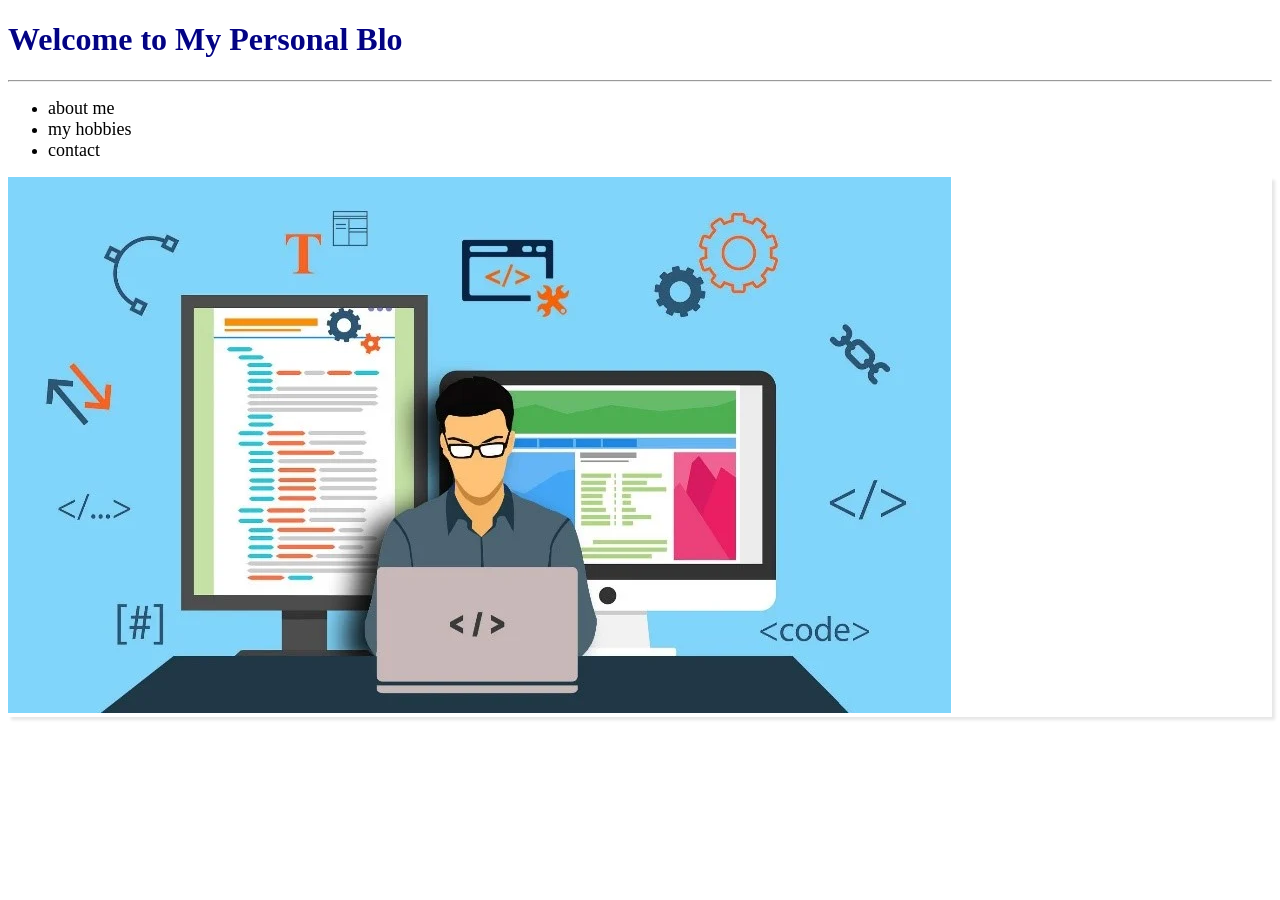
<file: index.html>
<!doctype html>
<html lang="en">
  <head>
    <meta charset="UTF-8" />
    <meta name="viewport" content="width=device-width, initial-scale=1.0" />
    <link rel="stylesheet" href="./style.css" />
    <title>Document</title>
  </head>
  <body>
    <h1>Welcome to My Personal Blo</h1>
    <hr />
    <ul>
      <li><a href="./about.html">about me</a></li>
      <li><a href="./hobbies.html">my hobbies</a></li>
      <li><a href="./contact.html">contact</a></li>
    </ul>

    <header>
      <img src="./Developer.webp" alt="Developer illustration" />
    </header>
  </body>
</html>
</file>
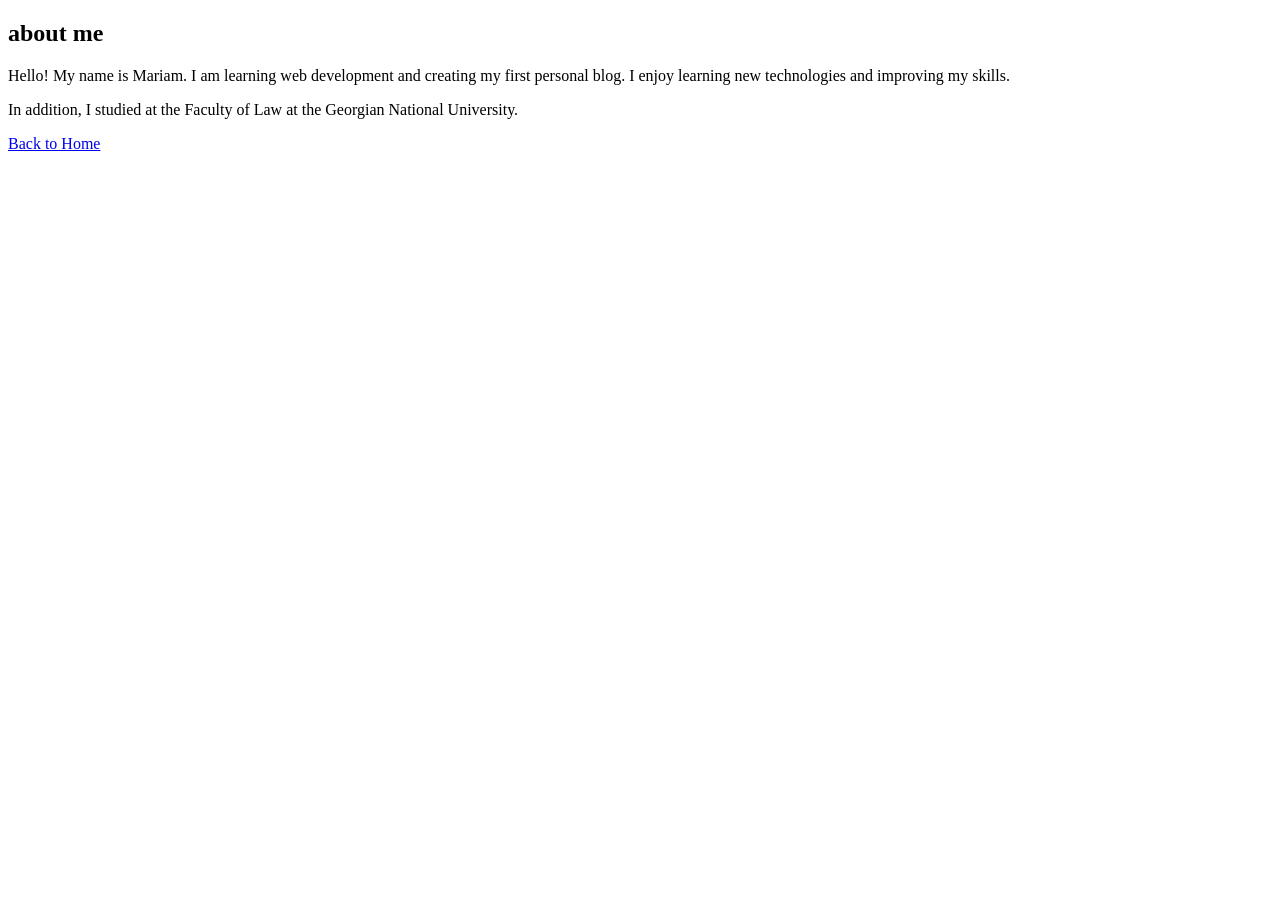
<file: about.html>
<!doctype html>
<html lang="en">
  <head>
    <meta charset="UTF-8" />
    <meta name="viewport" content="width=device-width, initial-scale=1.0" />
    <title>about me</title>
  </head>
  <body>
    <h2>about me</h2>
    <p>
      Hello! My name is Mariam. I am learning web development and creating my
      first personal blog. I enjoy learning new technologies and improving my
      skills.
    </p>
    <p>
      In addition, I studied at the Faculty of Law at the Georgian National
      University.
    </p>
    <a href="./index.html">Back to Home</a>
  </body>
</html>
</file>
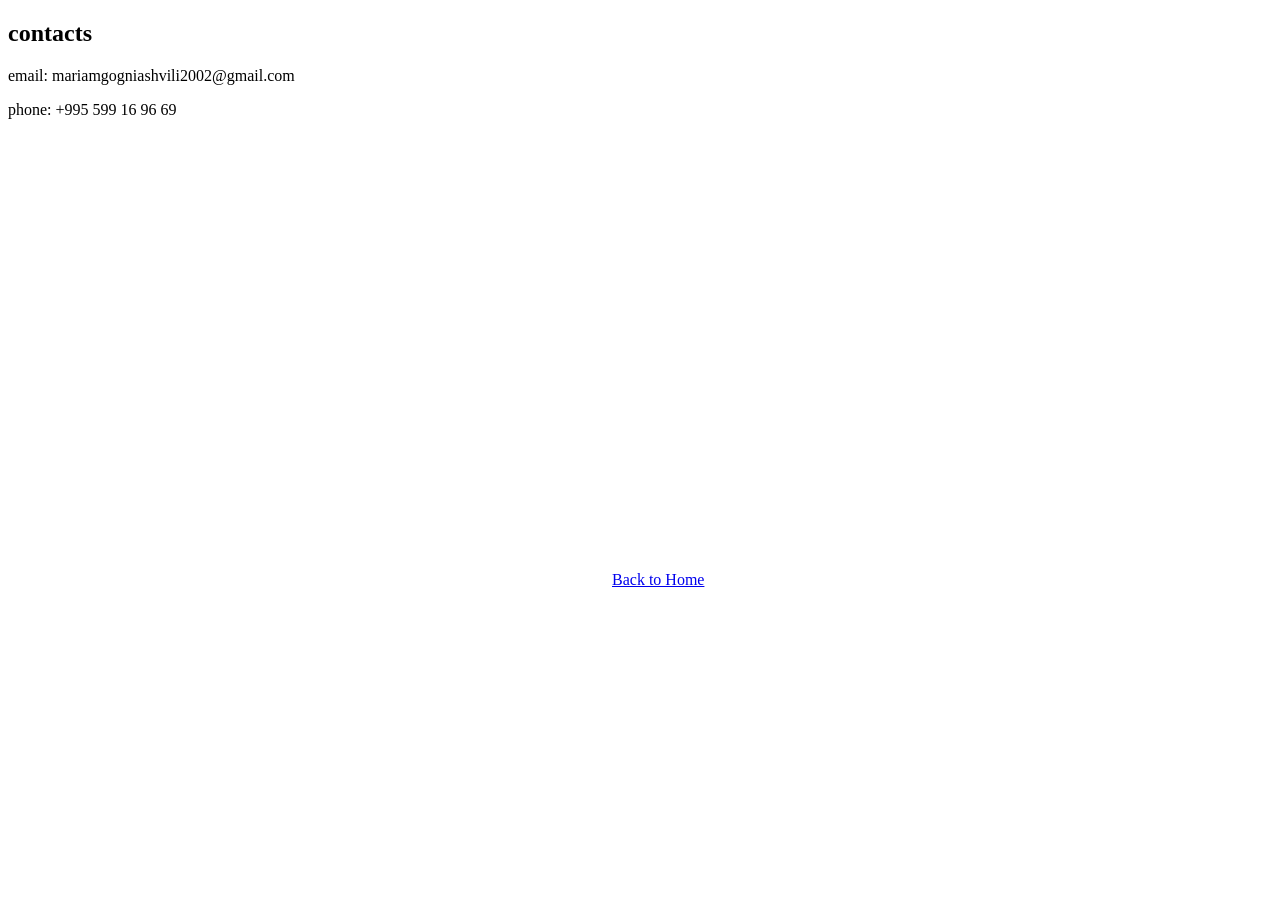
<file: contact.html>
<!doctype html>
<html lang="en">
  <head>
    <meta charset="UTF-8" />
    <meta name="viewport" content="width=device-width, initial-scale=1.0" />
    <title>contact</title>
  </head>
  <body>
    <h2>contacts</h2>
    <p>email: mariamgogniashvili2002@gmail.com</p>
    <p>phone: +995 599 16 96 69</p>
    <iframe
      src="https://www.google.com/maps/embed?pb=!1m18!1m12!1m3!1d2979.792726820322!2d44.850087575169475!3d41.68181967768197!2m3!1f0!2f0!3f0!3m2!1i1024!2i768!4f13.1!3m3!1m2!1s0x40440dcb28f7ed85%3A0xdbb5c0a94e5f98e7!2zMTkg4YOS4YOj4YOT4YOQ4YOg4YOU4YOu4YOY4YOhIOGDqOGDlOGDoeGDkOGDruGDleGDlOGDleGDmCwgVCdiaWxpc2k!5e0!3m2!1sen!2sge!4v1772381646462!5m2!1sen!2sge"
      width="600"
      height="450"
      style="border: 0"
      allowfullscreen=""
      loading="lazy"
      referrerpolicy="no-referrer-when-downgrade"
    ></iframe>
    <a href="./index.html">Back to Home</a>
  </body>
</html>
</file>
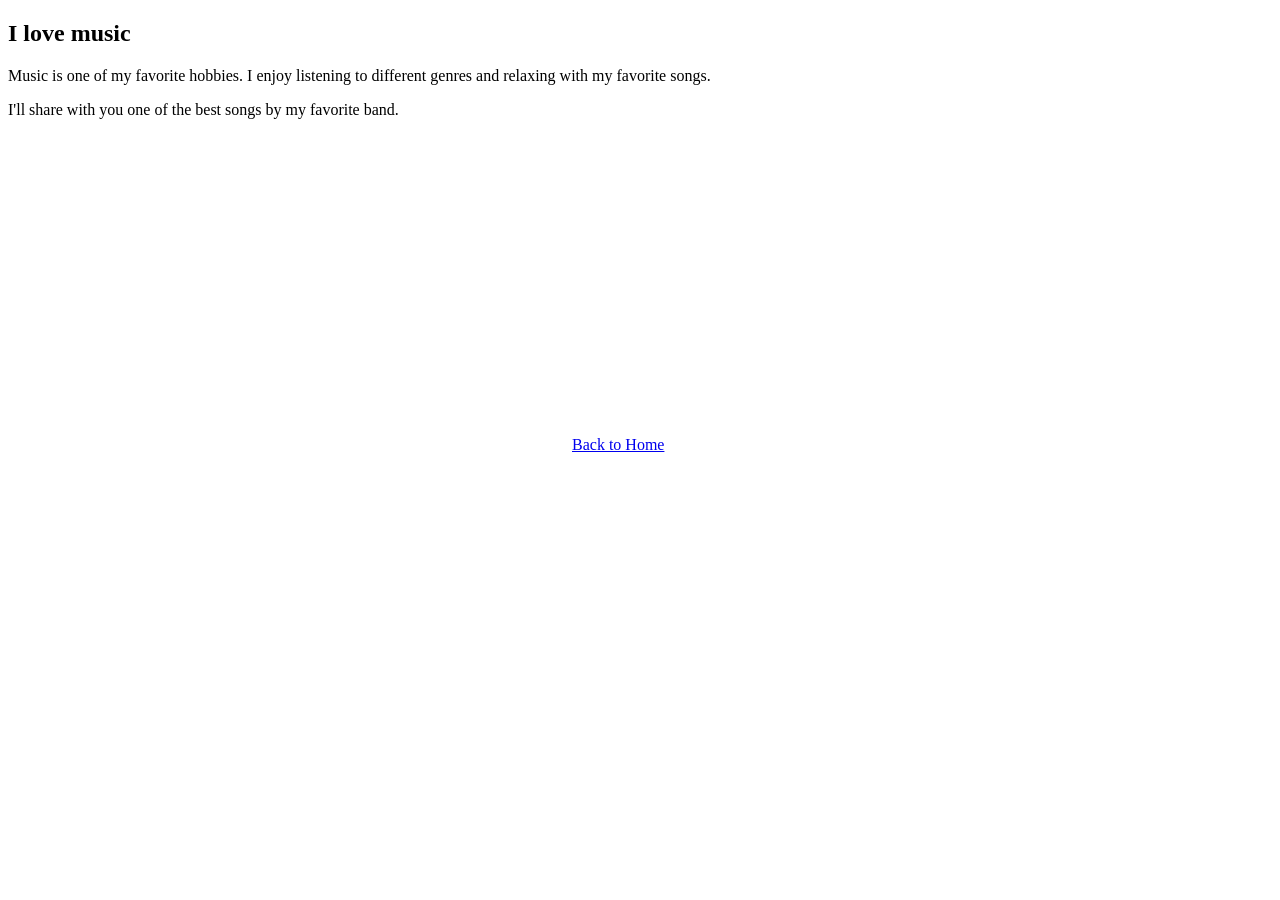
<file: hobbies.html>
<!doctype html>
<html lang="en">
  <head>
    <meta charset="UTF-8" />
    <meta name="viewport" content="width=device-width, initial-scale=1.0" />
    <title>my hobbies</title>
  </head>
  <body>
    <h2>I love music</h2>
    <p>
      Music is one of my favorite hobbies. I enjoy listening to different genres
      and relaxing with my favorite songs.
    </p>
    <p>I'll share with you one of the best songs by my favorite band.</p>
    <iframe
      width="560"
      height="315"
      src="https://www.youtube.com/embed/7wtfhZwyrcc?si=xZdDDS_Hc0UrHQZ4"
      title="YouTube video player"
      frameborder="0"
      allow="
        accelerometer;
        autoplay;
        clipboard-write;
        encrypted-media;
        gyroscope;
        picture-in-picture;
        web-share;
      "
      referrerpolicy="strict-origin-when-cross-origin"
      allowfullscreen
    ></iframe>
    <a href="./index.html">Back to Home</a>
  </body>
</html>
</file>
<file: style.css>
h1 {
  color: rgb(3, 3, 131);
}
ul {
  gap: 15px;
}
a {
  color: #000;
  font-size: 18px;
  text-decoration: none;
}
button {
  background-color: #007aff;
}
header {
  box-shadow: 3px 3px 3px rgba(0, 0, 0, 0.1);
}
a:hover {
  color: blueviolet;
}
h2 {
  color: darkgreen;
  font-size: 28px;
}
</file>
